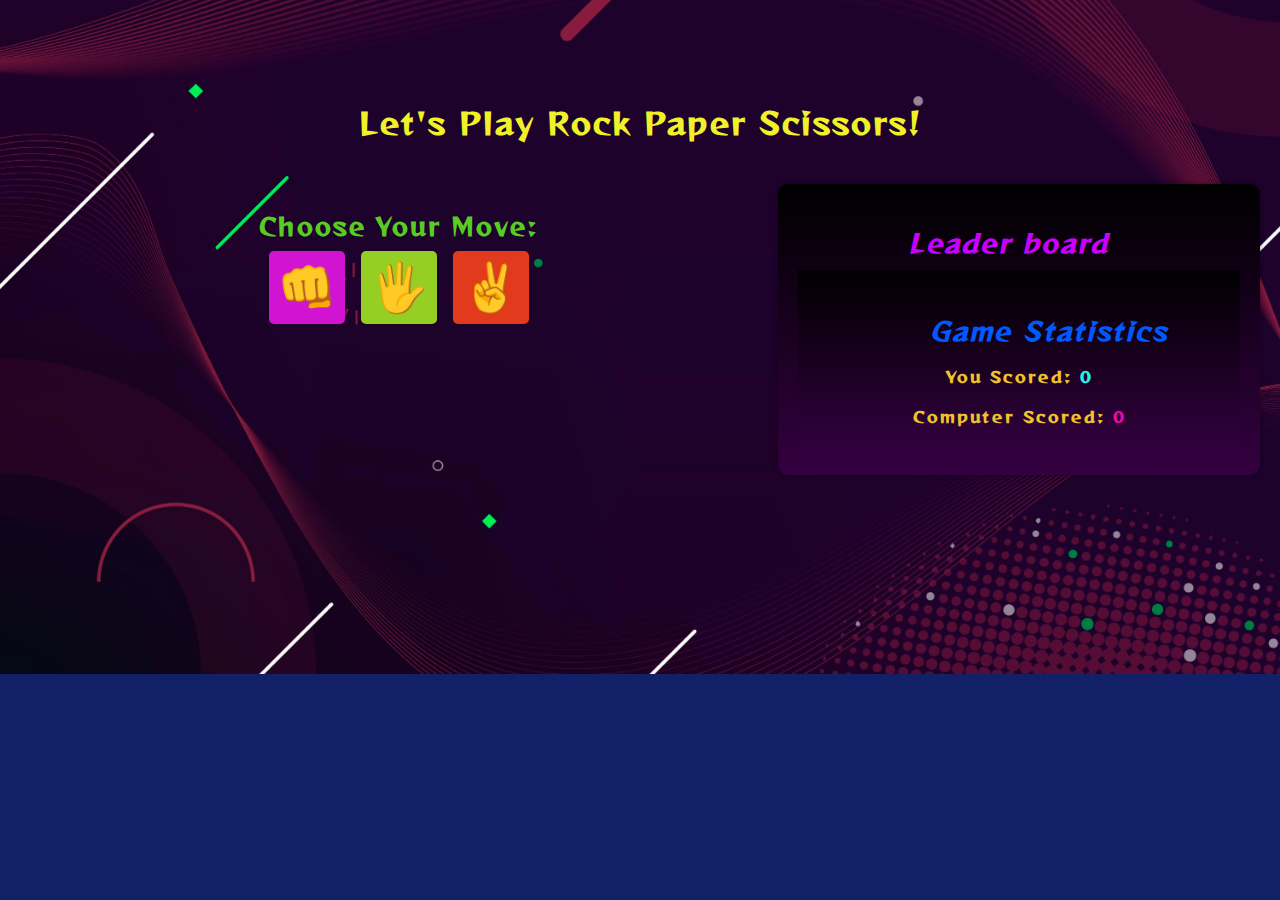
<file: index.html>
<!DOCTYPE html>
<html lang="en">

<head>
    <meta charset="UTF-8">
    <meta http-equiv="X-UA-Compatible" content="IE=edge">
    <meta name="viewport" content="width=device-width, initial-scale=1.0">
    <title>Rock Paper Scissors Game</title>
    <link rel="stylesheet" href="style.css">
    <link rel="icon" href="images/icon.png">
</head>

<body>
    <h1>Let's Play Rock Paper Scissors!</h1>
    <div class="container">
        <div class="game">
            <p>Choose Your Move:</p>
            <div class="buttons">
                <button id="rock">&#x1F44A;</button>
                <button id="paper">&#x1f590;</button>
                <button id="scissors">&#x270c;</button>
            </div>
            <p id="result"></p>
        </div>
        <div class="leaderboard">
            <h2>Leader board</h2>
            <div id="leaderboard"></div>
            <div class="statistics">
                <h2>Game Statistics</h2>
                <div id="statistics"></div>
                <p id="time"></p>
                <p>You Scored: <span id="user-score">0</span></p>
                <p>Computer Scored: <span id="computer-score">0</span></p>
            </div>
        </div>

    </div>
    <script src="index.js"></script>
</body>

</html>
</file>
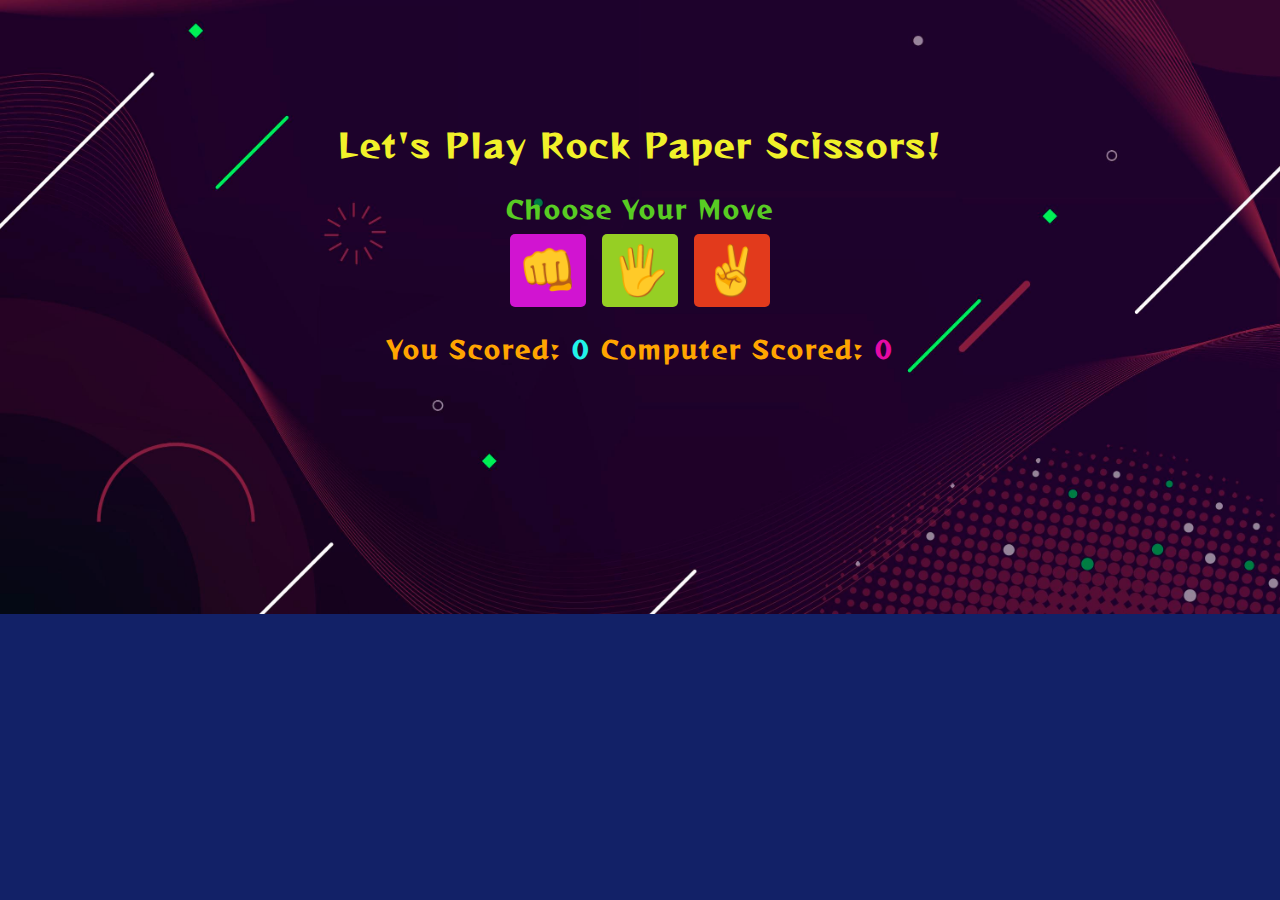
<file: Rock_Paper_Scissors_Game/index.html>
<!DOCTYPE html>
<html lang="en">

<head>
    <meta charset="UTF-8">
    <meta http-equiv="X-UA-Compatible" content="IE=edge">
    <meta name="viewport" content="width=device-width, initial-scale=1.0">
    <title>Rock Paper Scissors Game</title>
    <link rel="stylesheet" href="style.css">
    <link rel="icon" href="images/icon.png">
</head>

<body>
    <h1>Let's Play Rock Paper Scissors!</h1>
    <p>Choose Your Move</p>
    <div class="buttons">
        <button id="rock">&#x1F44A;</button>
        <button id="paper">&#x1f590;</button>
        <button id="scissors">&#x270c;</button>
    </div>
    <p id="result"></p>
    <p id="scores" style="color: orange;">
        You Scored: <span id="user-score">0</span>
        Computer Scored: <span id="computer-score">0</span>
    </p>
    <script src="index.js"></script>
</body>

</html>
</file>
<file: style.css>
@import url("https://fonts.googleapis.com/css2?family=Reggae+One&display=swap");

body {
  background-color: #04145ef1;
  font-family: "Reggae One", cursive;
  letter-spacing: 2px;
  margin: 0;
  padding: 0;
  background-image: url("images/wallpaper.jpg");
  background-repeat: no-repeat;
  background-position: center;
  background-size: cover;
}
h1 {
  font-size: 30px;
  text-align: center;
  padding-top: 80px;
  color: rgb(241, 241, 42);
}
p {
  font-size: 1.5rem;
  font-weight: 600;
  text-align: center;
  margin-bottom: 0.5rem;
  color: rgb(88, 204, 35);
}
.buttons {
  display: flex;
  justify-content: center;
}
button {
  border: none;
  font-size: 3rem;
  margin: 0 0.5rem;
  padding: 0.5rem;
  cursor: pointer;
  border-radius: 5px;
  transition: all 0.3s ease-in-out;
}
button:hover {
  opacity: 0.7;
}
#rock {
  background-color: rgb(209, 20, 209);
}
#paper {
  background-color: rgb(150, 207, 36);
}
#scissors {
  background-color: rgb(226, 58, 28);
}
#user-score {
  color: #21f3e9;
}
#computer-score {
  color: rgb(231, 10, 165);
}
.container {
  display: flex;
  justify-content: space-between;
  align-items: flex-start;
  padding: 20px;
}
.game {
  flex: 1;
}
.leaderboard {
  position: relative;
  background-color: #fff;
  padding: 20px;
  border-radius: 10px;
  box-shadow: 0 0 5px rgba(0, 0, 0, 0.39);
  background-image: linear-gradient(to bottom, #000, #330040);
  align-items: center;
  justify-content: center;
}
.leaderboard h2 {
  color: #c900ff;
  font-size: 25px;
  margin: 20px 0 10px 60px;
  padding-right: 50px;
  padding-left: 50px;
  font-style: italic;
  align-items: center;
  justify-content: center;
}
.leaderboard p {
  color: rgb(241, 195, 42);
  font-size: 1rem;
  margin-bottom: 5px;
  align-items: center;
  justify-content: center;
}
.leaderboard div {
  color: antiquewhite;
  font-size: 17px;
  align-items: center;
  justify-content: center;
}
.statistics {
  position: relative;
  background-color: wheat;
  padding: 22px;
  background-image: linear-gradient(to bottom, #000, #330040);
  align-items: center;
  justify-content: center;
}
.statistics h2 {
  color: #0059ff;
  font-size: 25px;
  margin-bottom: 13px;
  padding-right: 50px;
  padding-left: 50px;
  font-style: oblique;
  align-items: center;
  justify-content: center;
}
.statistics p {
  color: rgb(241, 195, 42);
  font-size: 1rem;
  margin-bottom: 5px;
  align-items: center;
  justify-content: center;
}
.statistics div {
  color: orange;
  font-size: 1rem;
  align-items: center;
  justify-content: center;
}
</file>
<file: Rock_Paper_Scissors_Game/style.css>
@import url('https://fonts.googleapis.com/css2?family=Reggae+One&display=swap');

body {
  background-color: #04145ef1;
  font-family: 'Reggae One', cursive;
  letter-spacing: 2px;
  margin: 0;
  padding: 0;
  background-image: url("images/wallpaper.jpg");
  background-repeat: no-repeat;
  background-position: center;
  background-size: cover;
}
h1 {
  font-size: 2rem;
  text-align: center;
  padding-top: 100px;
  color: rgb(241, 241, 42);
}
p {
  font-size: 1.5rem;
  font-weight: 600;
  text-align: center;
  margin-bottom: 0.5rem;
  color: rgb(88, 204, 35);
}
.buttons {
  display: flex;
  justify-content: center;
}
button {
  border: none;
  font-size: 3rem;
  margin: 0 0.5rem;
  padding: 0.5rem;
  cursor: pointer;
  border-radius: 5px;
  transition: all 0.3s ease-in-out;
}
button:hover {
  opacity: 0.7;
}
#rock {
  background-color: rgb(209, 20, 209);
}
#paper {
  background-color: rgb(150, 207, 36);
}
#scissors {
  background-color: rgb(226, 58, 28);
}
#user-score {
  color: #21f3e9;
}
#computer-score {
  color: rgb(231, 10, 165);
}
</file>
